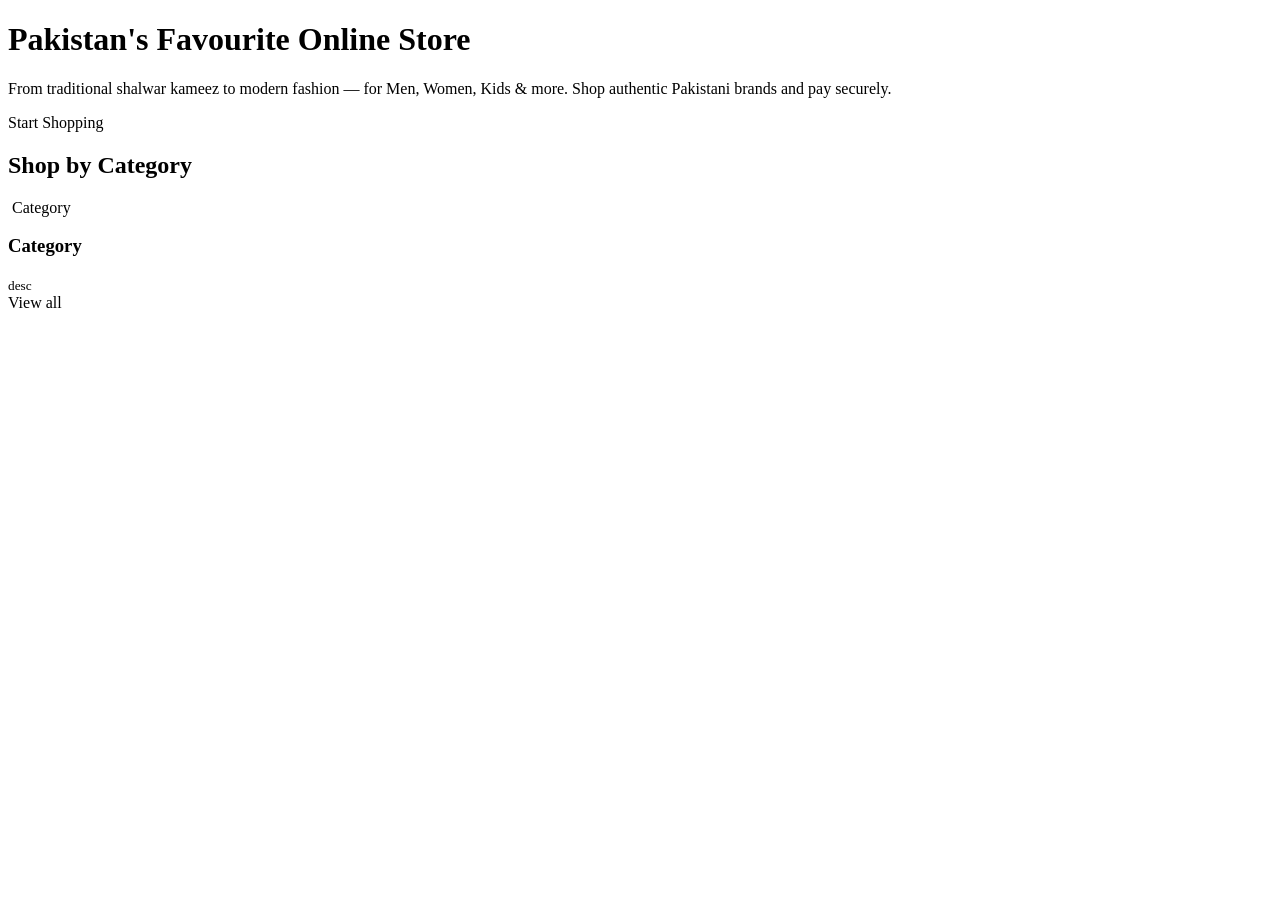
<file: src/main/resources/templates/index.html>
<!DOCTYPE html>
<html xmlns:th="http://www.thymeleaf.org">
<head th:replace="~{fragments/layout :: head('Home')}"></head>
<body>
<nav th:replace="~{fragments/layout :: navbar}"></nav>

<!-- HERO -->
<header class="pakbzer-hero text-light">
    <div class="container py-5">
        <div class="row align-items-center">
            <div class="col-lg-7">
                <h1 class="display-4 fw-bold">Pakistan's Favourite <span class="brand-accent">Online Store</span></h1>
                <p class="lead">From traditional shalwar kameez to modern fashion — for Men, Women, Kids & more.
                    Shop authentic Pakistani brands and pay securely.</p>
                <a th:href="@{/category/women}" class="btn btn-warning btn-lg text-dark fw-semibold">
                    <i class="bi bi-bag"></i> Start Shopping
                </a>
            </div>
        </div>
    </div>
</header>

<div class="container mt-4">
    <div th:if="${message}" class="alert alert-success" th:text="${message}"></div>
    <div th:if="${error}" class="alert alert-danger" th:text="${error}"></div>
</div>

<!-- CATEGORY TILES -->
<section class="container my-5">
    <h2 class="section-title text-center mb-4">Shop by Category</h2>
    <div class="row g-3">
        <div class="col-6 col-md-4 col-lg" th:each="cat : ${navCategories}">
            <a th:href="@{'/category/' + ${cat.name().toLowerCase()}}" class="category-tile">
                <img th:src="${cat.heroImage}" th:alt="${cat.displayName}"
                     onerror="this.onerror=null;this.src='https://placehold.co/800x400/046A38/ffffff?text=' + this.alt;"/>
                <span class="category-tile-label" th:text="${cat.displayName}">Category</span>
            </a>
        </div>
    </div>
</section>

<!-- PRODUCT SECTIONS PER CATEGORY -->
<section class="container my-5" th:each="entry : ${sections}">
    <div class="d-flex justify-content-between align-items-end mb-3">
        <div>
            <h3 class="section-title mb-0" th:text="${entry.key.displayName}">Category</h3>
            <small class="text-muted" th:text="${entry.key.description}">desc</small>
        </div>
        <a class="btn btn-outline-success btn-sm" th:href="@{'/category/' + ${entry.key.name().toLowerCase()}}">
            View all <i class="bi bi-arrow-right"></i>
        </a>
    </div>
    <div class="row g-3">
        <th:block th:each="product : ${entry.value}">
            <div th:replace="~{fragments/components :: productCard(${product})}"></div>
        </th:block>
    </div>
</section>

<footer th:replace="~{fragments/layout :: footer}"></footer>
<div th:replace="~{fragments/layout :: scripts}"></div>
</body>
</html>
</file>
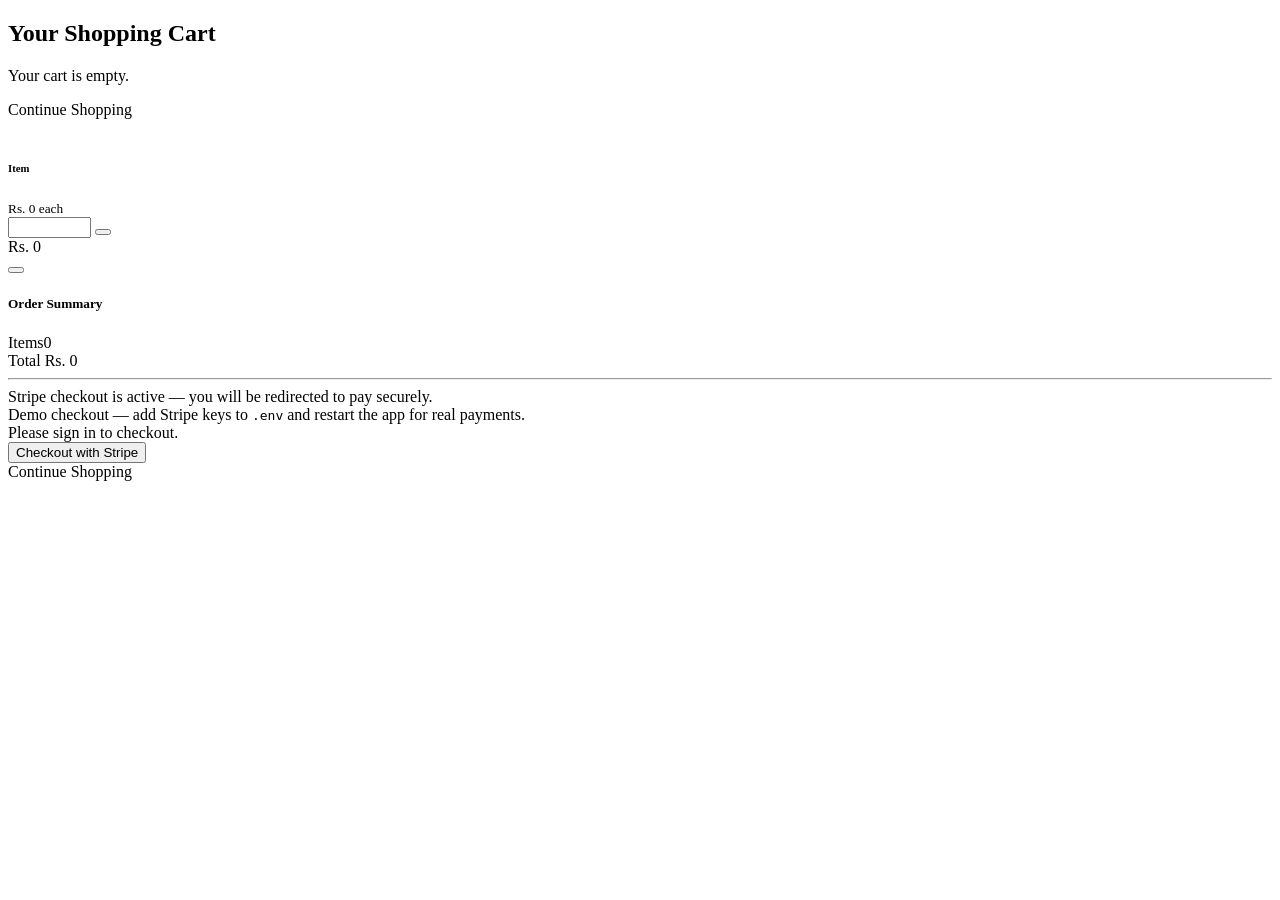
<file: src/main/resources/templates/cart.html>
<!DOCTYPE html>
<html xmlns:th="http://www.thymeleaf.org"
      xmlns:sec="http://www.thymeleaf.org/extras/spring-security">
<head th:replace="~{fragments/layout :: head('Your Cart')}"></head>
<body>
<nav th:replace="~{fragments/layout :: navbar}"></nav>

<div class="container my-4">
    <h2 class="section-title mb-3">Your Shopping Cart</h2>

    <div th:if="${message}" class="alert alert-success" th:text="${message}"></div>
    <div th:if="${error}" class="alert alert-danger" th:text="${error}"></div>

    <div th:if="${cart.empty}" class="text-center py-5">
        <i class="bi bi-cart-x display-1 text-muted"></i>
        <p class="lead mt-3">Your cart is empty.</p>
        <a th:href="@{/}" class="btn btn-success">Continue Shopping</a>
    </div>

    <div th:unless="${cart.empty}" class="row g-4">
        <div class="col-lg-8">
            <div class="card border-0 shadow-sm mb-3" th:each="item : ${cart.items}">
                <div class="card-body d-flex align-items-center gap-3">
                    <img th:src="${item.imageUrl}" class="cart-thumb rounded" th:alt="${item.name}"/>
                    <div class="flex-grow-1">
                        <h6 class="mb-1" th:text="${item.name}">Item</h6>
                        <small class="text-muted">Rs. <span th:text="${#numbers.formatInteger(item.unitPrice,1,'COMMA')}">0</span> each</small>
                    </div>
                    <form th:action="@{/cart/update}" method="post" class="d-flex align-items-center gap-2">
                        <input type="hidden" name="productId" th:value="${item.productId}"/>
                        <input type="number" name="quantity" th:value="${item.quantity}" min="0"
                               class="form-control form-control-sm" style="width:75px"/>
                        <button class="btn btn-sm btn-outline-secondary" type="submit"><i class="bi bi-arrow-repeat"></i></button>
                    </form>
                    <div class="fw-bold text-success text-end" style="width:110px">
                        Rs. <span th:text="${#numbers.formatInteger(item.lineTotal,1,'COMMA')}">0</span>
                    </div>
                    <form th:action="@{/cart/remove}" method="post">
                        <input type="hidden" name="productId" th:value="${item.productId}"/>
                        <button class="btn btn-sm btn-outline-danger" type="submit"><i class="bi bi-trash"></i></button>
                    </form>
                </div>
            </div>
        </div>

        <div class="col-lg-4">
            <div class="card border-0 shadow-sm">
                <div class="card-body">
                    <h5 class="card-title">Order Summary</h5>
                    <div class="d-flex justify-content-between">
                        <span>Items</span><span th:text="${cart.totalItems}">0</span>
                    </div>
                    <div class="d-flex justify-content-between fs-5 fw-bold text-success mt-2">
                        <span>Total</span>
                        <span>Rs. <span th:text="${#numbers.formatInteger(cart.totalPrice,1,'COMMA')}">0</span></span>
                    </div>
                    <hr/>

                    <div th:if="${stripeEnabled}" class="alert alert-success small py-2">
                        Stripe checkout is active — you will be redirected to pay securely.
                    </div>
                    <div th:unless="${stripeEnabled}" class="alert alert-warning small py-2">
                        Demo checkout — add Stripe keys to <code>.env</code> and restart the app for real payments.
                    </div>

                    <div sec:authorize="!isAuthenticated()" class="alert alert-warning small">
                        Please <a th:href="@{/login}">sign in</a> to checkout.
                    </div>

                    <form sec:authorize="isAuthenticated()" th:action="@{/checkout}" method="post">
                        <button type="submit" class="btn btn-success w-100 btn-lg">
                            <i class="bi bi-credit-card"></i> Checkout with Stripe
                        </button>
                    </form>
                    <a th:href="@{/}" class="btn btn-outline-secondary w-100 mt-2">Continue Shopping</a>
                </div>
            </div>
        </div>
    </div>
</div>

<footer th:replace="~{fragments/layout :: footer}"></footer>
<div th:replace="~{fragments/layout :: scripts}"></div>
</body>
</html>
</file>
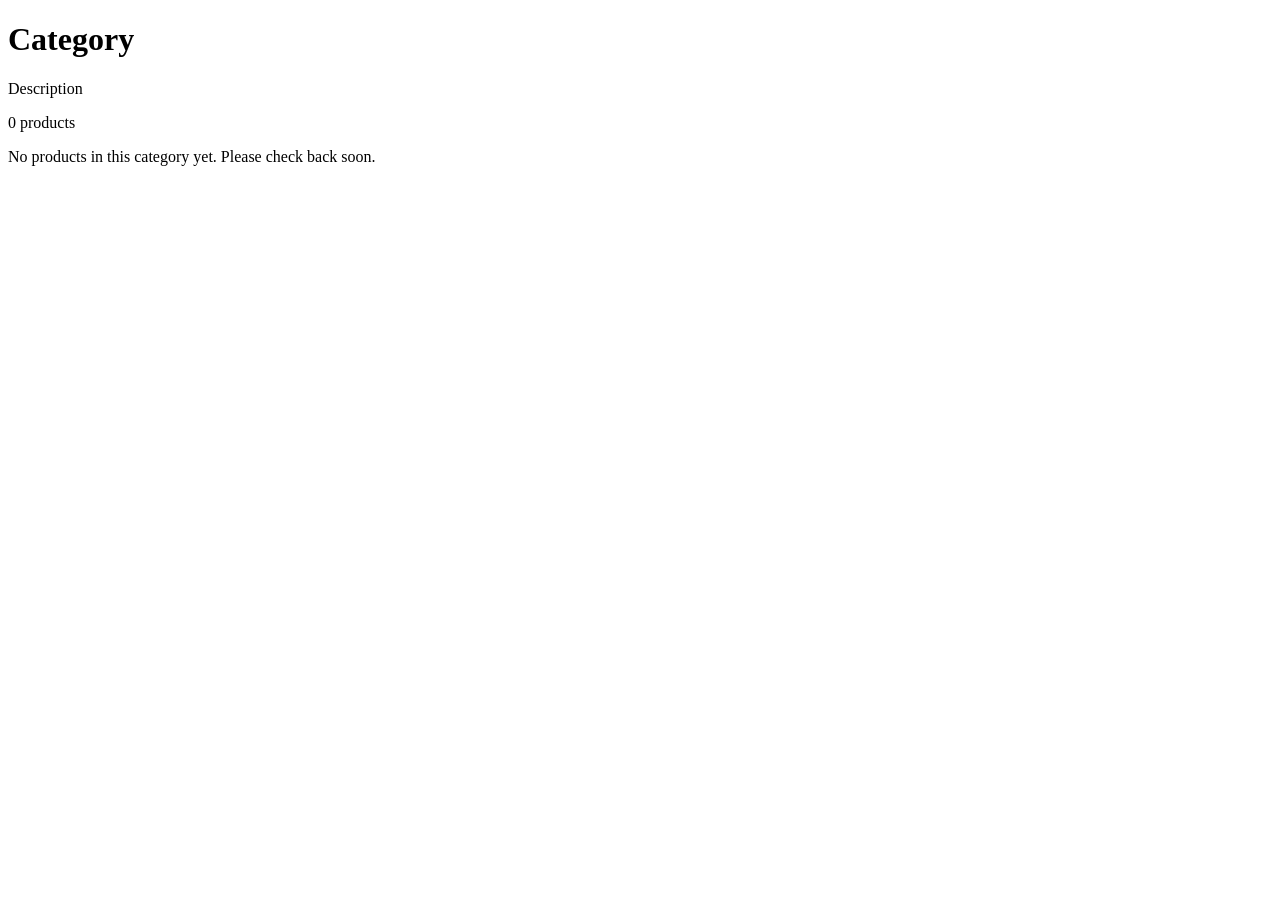
<file: src/main/resources/templates/category.html>
<!DOCTYPE html>
<html xmlns:th="http://www.thymeleaf.org">
<head th:replace="~{fragments/layout :: head(${category.displayName})}"></head>
<body>
<nav th:replace="~{fragments/layout :: navbar}"></nav>

<header class="category-banner text-light" th:style="'background-image:url(' + ${category.heroImage} + ')'">
    <div class="container py-5">
        <h1 class="fw-bold" th:text="${category.displayName}">Category</h1>
        <p class="lead mb-0" th:text="${category.description}">Description</p>
    </div>
</header>

<div class="container my-4">
    <div th:if="${message}" class="alert alert-success" th:text="${message}"></div>

    <p class="text-muted" th:text="${#lists.size(products)} + ' products found'">0 products</p>

    <div th:if="${#lists.isEmpty(products)}" class="alert alert-info">
        No products in this category yet. Please check back soon.
    </div>

    <div class="row g-3">
        <th:block th:each="product : ${products}">
            <div th:replace="~{fragments/components :: productCard(${product})}"></div>
        </th:block>
    </div>
</div>

<footer th:replace="~{fragments/layout :: footer}"></footer>
<div th:replace="~{fragments/layout :: scripts}"></div>
</body>
</html>
</file>
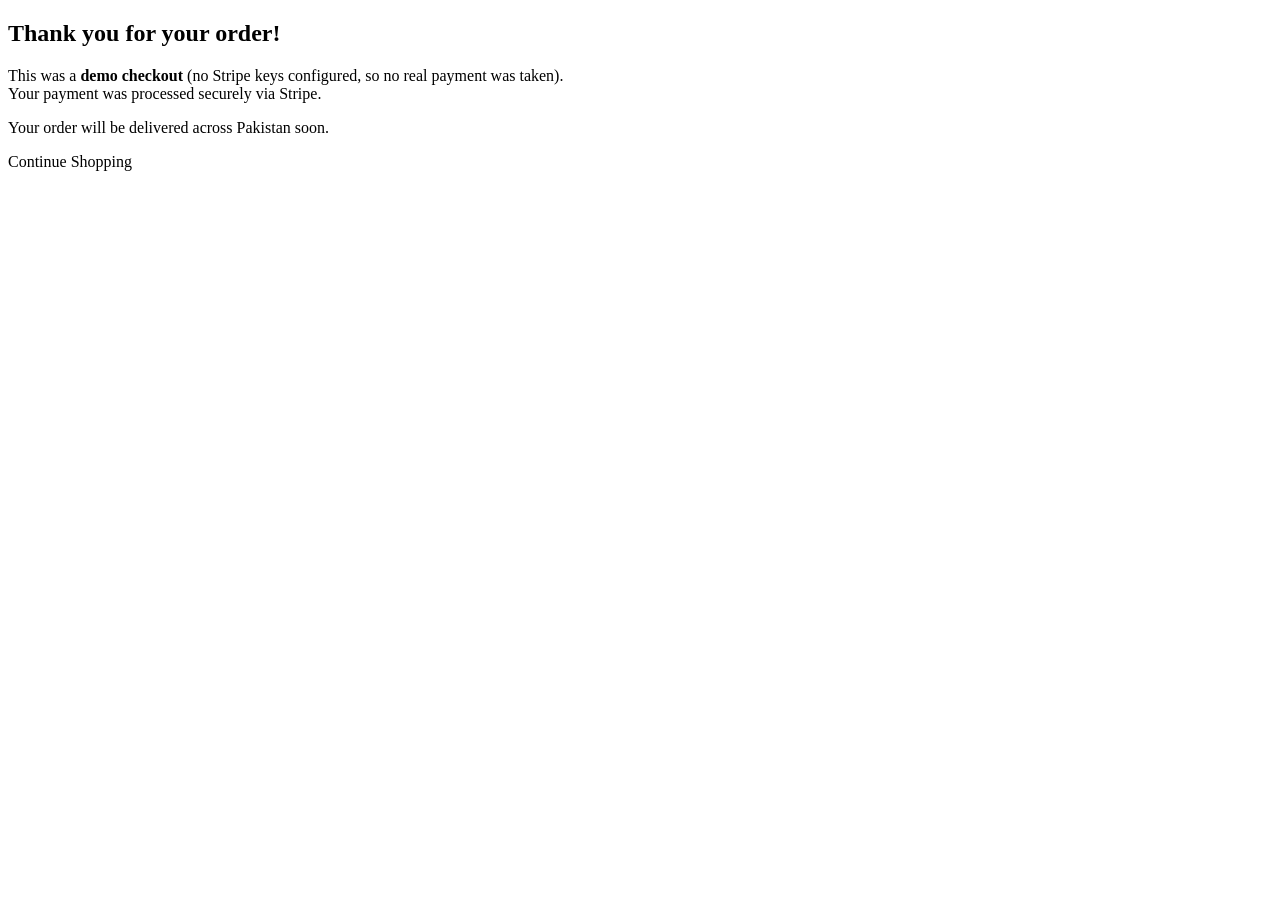
<file: src/main/resources/templates/checkout-success.html>
<!DOCTYPE html>
<html xmlns:th="http://www.thymeleaf.org">
<head th:replace="~{fragments/layout :: head('Order Confirmed')}"></head>
<body>
<nav th:replace="~{fragments/layout :: navbar}"></nav>

<div class="container my-5 text-center">
    <i class="bi bi-check-circle-fill text-success" style="font-size:5rem"></i>
    <h2 class="mt-3">Thank you for your order!</h2>

    <div th:if="${demo}" class="alert alert-info d-inline-block mt-2">
        This was a <strong>demo checkout</strong> (no Stripe keys configured, so no real payment was taken).
    </div>
    <div th:unless="${demo}" class="alert alert-success d-inline-block mt-2">
        Your payment was processed securely via Stripe.
    </div>

    <p class="lead">Your order will be delivered across Pakistan soon.</p>
    <a th:href="@{/}" class="btn btn-success btn-lg mt-2">Continue Shopping</a>
</div>

<footer th:replace="~{fragments/layout :: footer}"></footer>
<div th:replace="~{fragments/layout :: scripts}"></div>
</body>
</html>
</file>
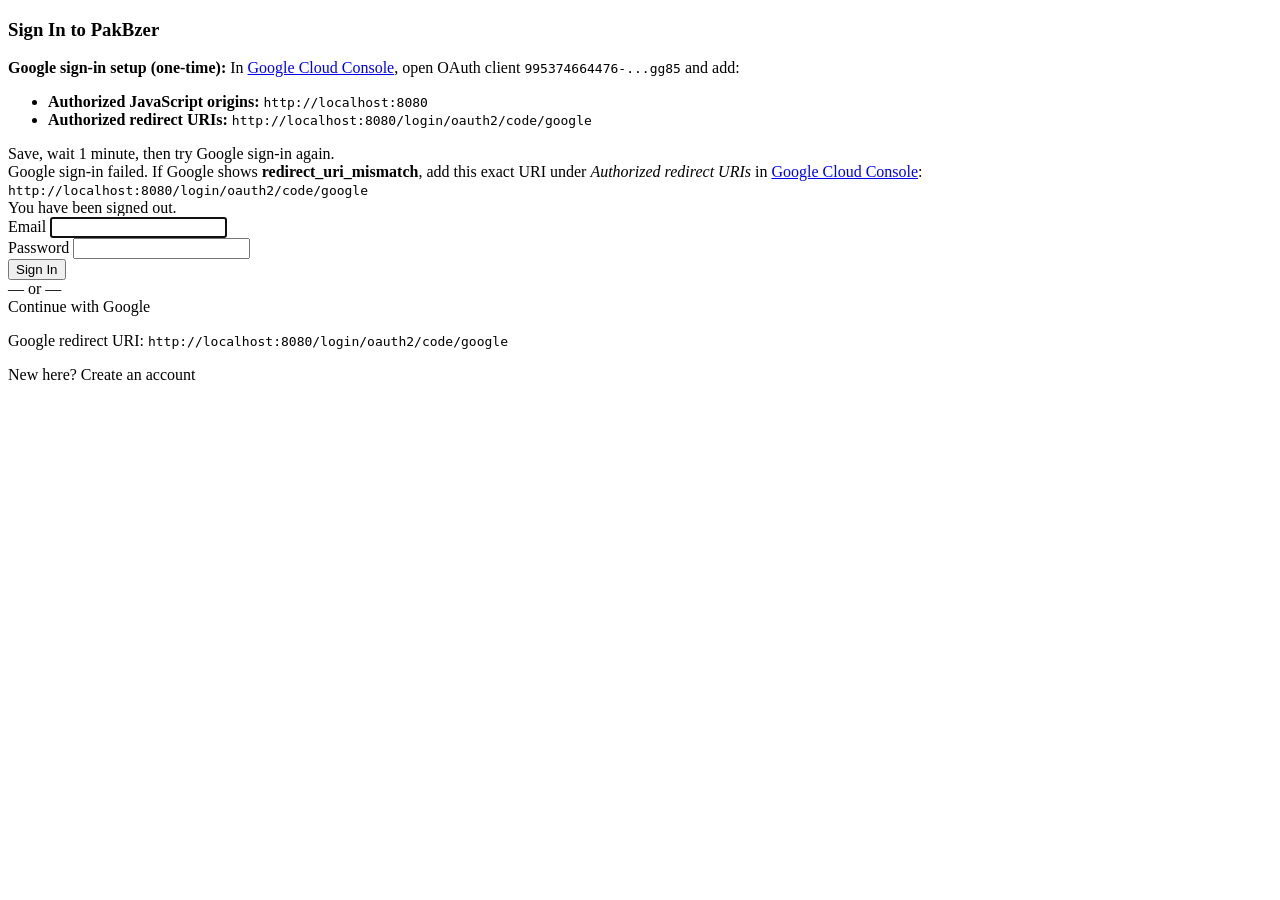
<file: src/main/resources/templates/login.html>
<!DOCTYPE html>
<html xmlns:th="http://www.thymeleaf.org">
<head th:replace="~{fragments/layout :: head('Sign In')}"></head>
<body>
<nav th:replace="~{fragments/layout :: navbar}"></nav>

<div class="container my-5">
    <div class="row justify-content-center">
        <div class="col-md-5">
            <div class="card border-0 shadow-sm">
                <div class="card-body p-4">
                    <h3 class="text-center mb-3">Sign In to <span class="text-success fw-bold">PakBzer</span></h3>

                    <div class="alert alert-warning small mb-3">
                        <strong>Google sign-in setup (one-time):</strong> In
                        <a href="https://console.cloud.google.com/apis/credentials" target="_blank" rel="noopener">Google Cloud Console</a>,
                        open OAuth client <code>995374664476-...gg85</code> and add:
                        <ul class="mb-1 mt-1">
                            <li><strong>Authorized JavaScript origins:</strong> <code>http://localhost:8080</code></li>
                            <li><strong>Authorized redirect URIs:</strong> <code th:text="${googleRedirectUri}">http://localhost:8080/login/oauth2/code/google</code></li>
                        </ul>
                        Save, wait 1 minute, then try Google sign-in again.
                    </div>
                    <div th:if="${param.oauth_error}" class="alert alert-danger">
                        Google sign-in failed. If Google shows <strong>redirect_uri_mismatch</strong>, add this
                        exact URI under <em>Authorized redirect URIs</em> in
                        <a href="https://console.cloud.google.com/apis/credentials" target="_blank" rel="noopener">Google Cloud Console</a>:
                        <code class="d-block mt-2" th:text="${googleRedirectUri}">http://localhost:8080/login/oauth2/code/google</code>
                    </div>
                    <div th:if="${param.logout}" class="alert alert-info">You have been signed out.</div>
                    <div th:if="${message}" class="alert alert-success" th:text="${message}"></div>

                    <form th:action="@{/login}" method="post">
                        <div class="mb-3">
                            <label class="form-label">Email</label>
                            <input type="email" name="username" class="form-control" required autofocus/>
                        </div>
                        <div class="mb-3">
                            <label class="form-label">Password</label>
                            <input type="password" name="password" class="form-control" required/>
                        </div>
                        <button type="submit" class="btn btn-success w-100">Sign In</button>
                    </form>

                    <div class="text-center my-3 text-muted">— or —</div>
                    <a th:href="@{/oauth2/authorization/google}" class="btn btn-outline-dark w-100">
                        <i class="bi bi-google"></i> Continue with Google
                    </a>
                    <p class="small text-muted text-center mt-2 mb-0">
                        Google redirect URI:
                        <code th:text="${googleRedirectUri}">http://localhost:8080/login/oauth2/code/google</code>
                    </p>

                    <p class="text-center mt-3 mb-0">
                        New here? <a th:href="@{/register}">Create an account</a>
                    </p>
                </div>
            </div>
        </div>
    </div>
</div>

<footer th:replace="~{fragments/layout :: footer}"></footer>
<div th:replace="~{fragments/layout :: scripts}"></div>
</body>
</html>
</file>
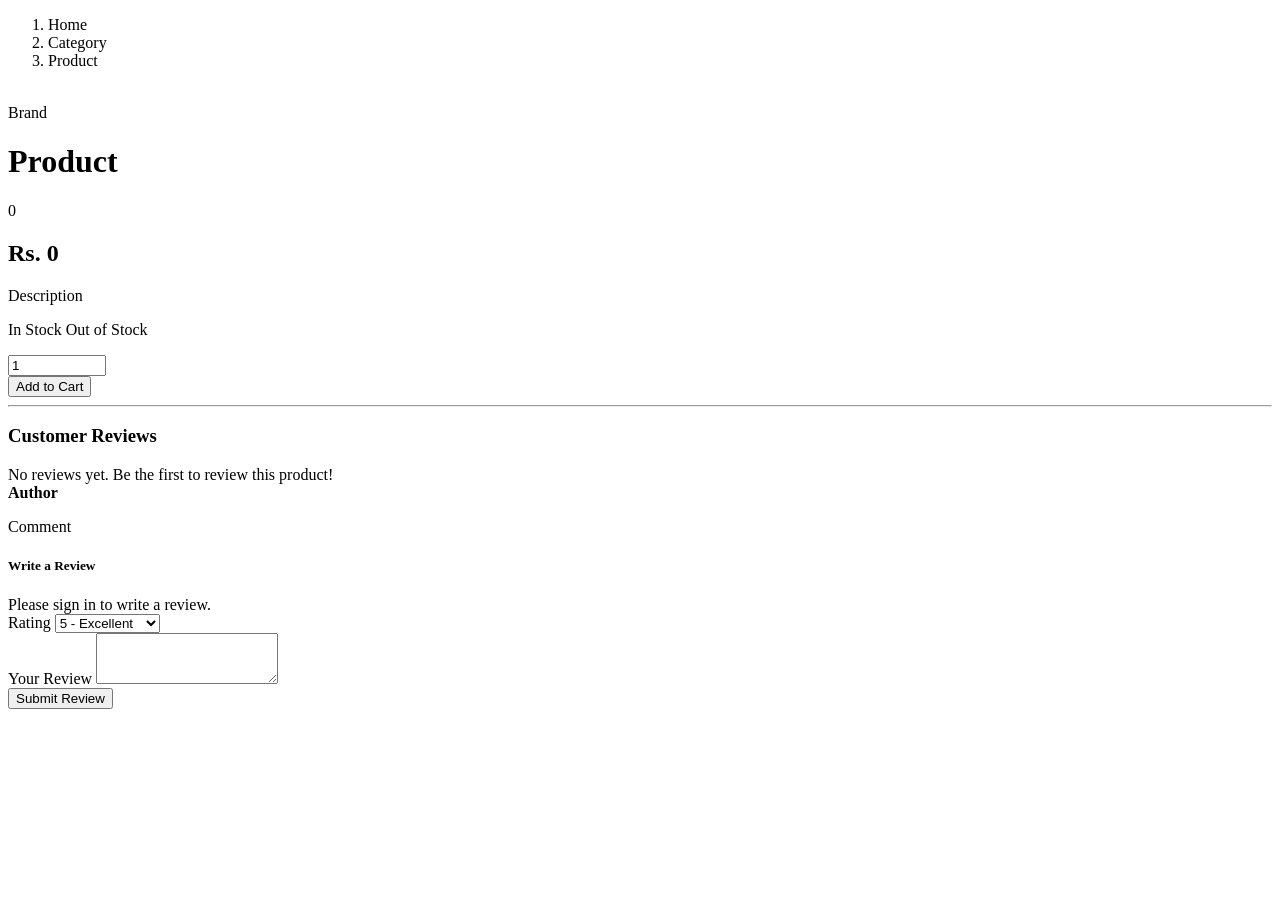
<file: src/main/resources/templates/product.html>
<!DOCTYPE html>
<html xmlns:th="http://www.thymeleaf.org"
      xmlns:sec="http://www.thymeleaf.org/extras/spring-security">
<head th:replace="~{fragments/layout :: head(${product.name})}"></head>
<body>
<nav th:replace="~{fragments/layout :: navbar}"></nav>

<div class="container my-4">
    <div th:if="${message}" class="alert alert-success" th:text="${message}"></div>

    <nav aria-label="breadcrumb">
        <ol class="breadcrumb">
            <li class="breadcrumb-item"><a th:href="@{/}">Home</a></li>
            <li class="breadcrumb-item">
                <a th:href="@{'/category/' + ${product.category.name().toLowerCase()}}"
                   th:text="${product.category.displayName}">Category</a>
            </li>
            <li class="breadcrumb-item active" th:text="${product.name}">Product</li>
        </ol>
    </nav>

    <div class="row g-4">
        <div class="col-md-6">
            <img th:src="${product.imageUrl}" class="img-fluid rounded shadow-sm w-100" th:alt="${product.name}"
                 onerror="this.onerror=null;this.src='https://placehold.co/600x700/01411C/ffffff?text=PakBzer';"/>
        </div>
        <div class="col-md-6">
            <span class="badge bg-success-subtle text-success mb-2" th:text="${product.brand}">Brand</span>
            <h1 class="h3" th:text="${product.name}">Product</h1>

            <div class="text-warning mb-2" th:with="avg=${product.averageRating}">
                <i class="bi" th:each="i : ${#numbers.sequence(1,5)}"
                   th:classappend="${i <= avg} ? 'bi-star-fill' : 'bi-star'"></i>
                <span class="text-muted small"
                      th:text="${#numbers.formatDecimal(avg,1,1)} + ' / 5 (' + ${product.reviewCount} + ' reviews)'">0</span>
            </div>

            <h2 class="text-success">Rs. <span th:text="${#numbers.formatInteger(product.price, 1, 'COMMA')}">0</span></h2>
            <p class="text-muted" th:text="${product.description}">Description</p>

            <p>
                <span th:if="${product.inStock}" class="badge bg-success">In Stock</span>
                <span th:unless="${product.inStock}" class="badge bg-danger">Out of Stock</span>
            </p>

            <form th:action="@{/cart/add}" method="post" class="row g-2 align-items-center mt-2" th:if="${product.inStock}">
                <input type="hidden" name="productId" th:value="${product.id}"/>
                <div class="col-auto">
                    <input type="number" name="quantity" value="1" min="1" class="form-control" style="width:90px"/>
                </div>
                <div class="col-auto">
                    <button type="submit" class="btn btn-success btn-lg">
                        <i class="bi bi-cart-plus"></i> Add to Cart
                    </button>
                </div>
            </form>
        </div>
    </div>

    <!-- REVIEWS -->
    <hr class="my-5"/>
    <h3 class="section-title">Customer Reviews</h3>

    <div class="row">
        <div class="col-lg-7">
            <div th:if="${#lists.isEmpty(reviews)}" class="alert alert-light border">
                No reviews yet. Be the first to review this product!
            </div>
            <div class="card mb-3 border-0 shadow-sm" th:each="review : ${reviews}">
                <div class="card-body">
                    <div class="d-flex justify-content-between">
                        <strong th:text="${review.authorName}">Author</strong>
                        <span class="text-warning">
                            <i class="bi" th:each="i : ${#numbers.sequence(1,5)}"
                               th:classappend="${i <= review.rating} ? 'bi-star-fill' : 'bi-star'"></i>
                        </span>
                    </div>
                    <p class="mb-0 mt-2" th:text="${review.comment}">Comment</p>
                </div>
            </div>
        </div>

        <div class="col-lg-5">
            <div class="card border-0 shadow-sm">
                <div class="card-body">
                    <h5 class="card-title">Write a Review</h5>

                    <div sec:authorize="!isAuthenticated()" class="alert alert-warning small">
                        Please <a th:href="@{/login}">sign in</a> to write a review.
                    </div>

                    <form sec:authorize="isAuthenticated()" th:action="@{/review/add}" method="post">
                        <input type="hidden" name="productId" th:value="${product.id}"/>
                        <div class="mb-2">
                            <label class="form-label">Rating</label>
                            <select name="rating" class="form-select">
                                <option value="5">5 - Excellent</option>
                                <option value="4">4 - Very Good</option>
                                <option value="3">3 - Good</option>
                                <option value="2">2 - Fair</option>
                                <option value="1">1 - Poor</option>
                            </select>
                        </div>
                        <div class="mb-2">
                            <label class="form-label">Your Review</label>
                            <textarea name="comment" class="form-control" rows="3" required></textarea>
                        </div>
                        <button type="submit" class="btn btn-success w-100">Submit Review</button>
                    </form>
                </div>
            </div>
        </div>
    </div>
</div>

<footer th:replace="~{fragments/layout :: footer}"></footer>
<div th:replace="~{fragments/layout :: scripts}"></div>
</body>
</html>
</file>
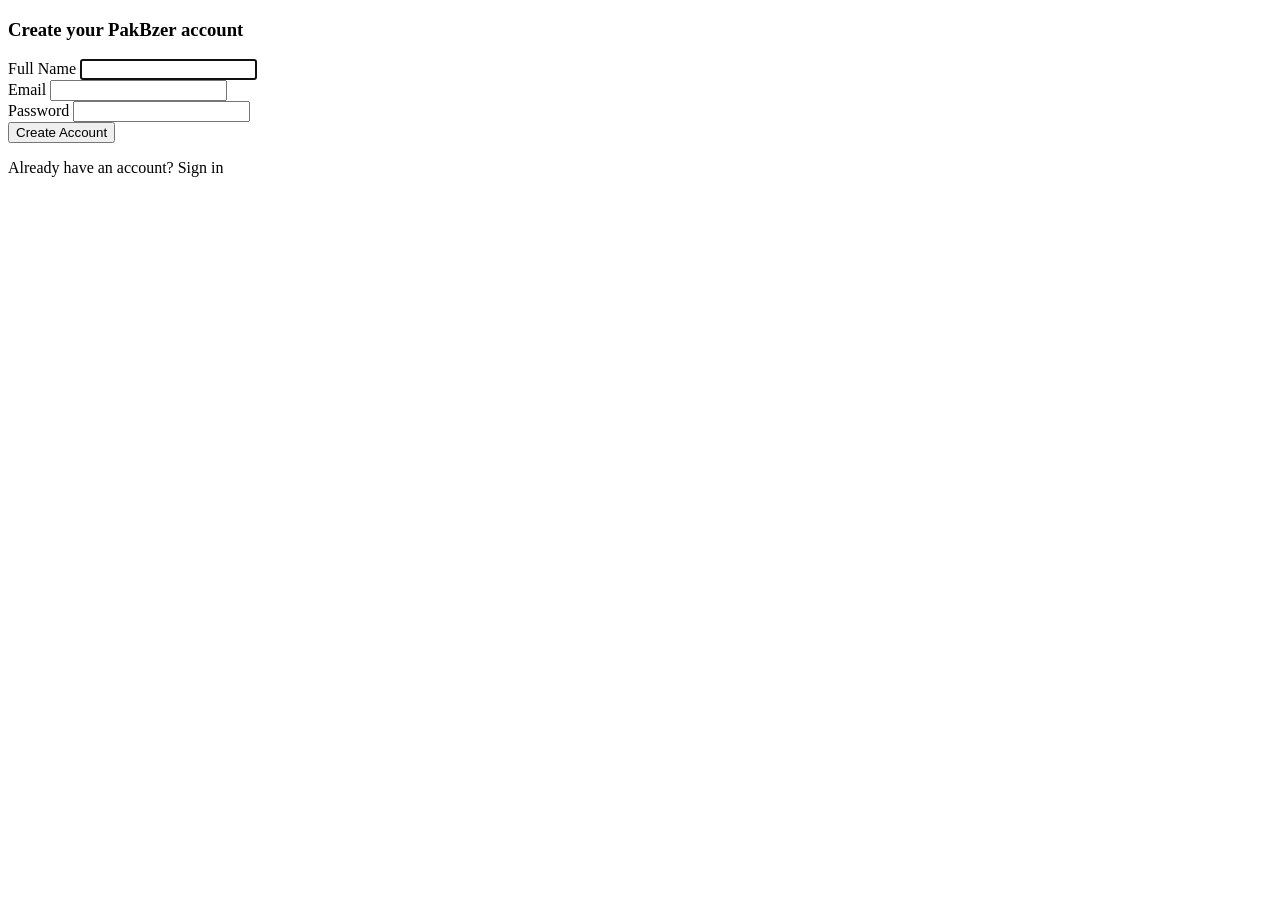
<file: src/main/resources/templates/register.html>
<!DOCTYPE html>
<html xmlns:th="http://www.thymeleaf.org">
<head th:replace="~{fragments/layout :: head('Create Account')}"></head>
<body>
<nav th:replace="~{fragments/layout :: navbar}"></nav>

<div class="container my-5">
    <div class="row justify-content-center">
        <div class="col-md-5">
            <div class="card border-0 shadow-sm">
                <div class="card-body p-4">
                    <h3 class="text-center mb-3">Create your <span class="text-success fw-bold">PakBzer</span> account</h3>

                    <div th:if="${error}" class="alert alert-danger" th:text="${error}"></div>

                    <form th:action="@{/register}" method="post">
                        <div class="mb-3">
                            <label class="form-label">Full Name</label>
                            <input type="text" name="fullName" class="form-control" th:value="${fullName}" required autofocus/>
                        </div>
                        <div class="mb-3">
                            <label class="form-label">Email</label>
                            <input type="email" name="email" class="form-control" th:value="${email}" required/>
                        </div>
                        <div class="mb-3">
                            <label class="form-label">Password</label>
                            <input type="password" name="password" class="form-control" minlength="6" required/>
                        </div>
                        <button type="submit" class="btn btn-success w-100">Create Account</button>
                    </form>

                    <p class="text-center mt-3 mb-0">
                        Already have an account? <a th:href="@{/login}">Sign in</a>
                    </p>
                </div>
            </div>
        </div>
    </div>
</div>

<footer th:replace="~{fragments/layout :: footer}"></footer>
<div th:replace="~{fragments/layout :: scripts}"></div>
</body>
</html>
</file>
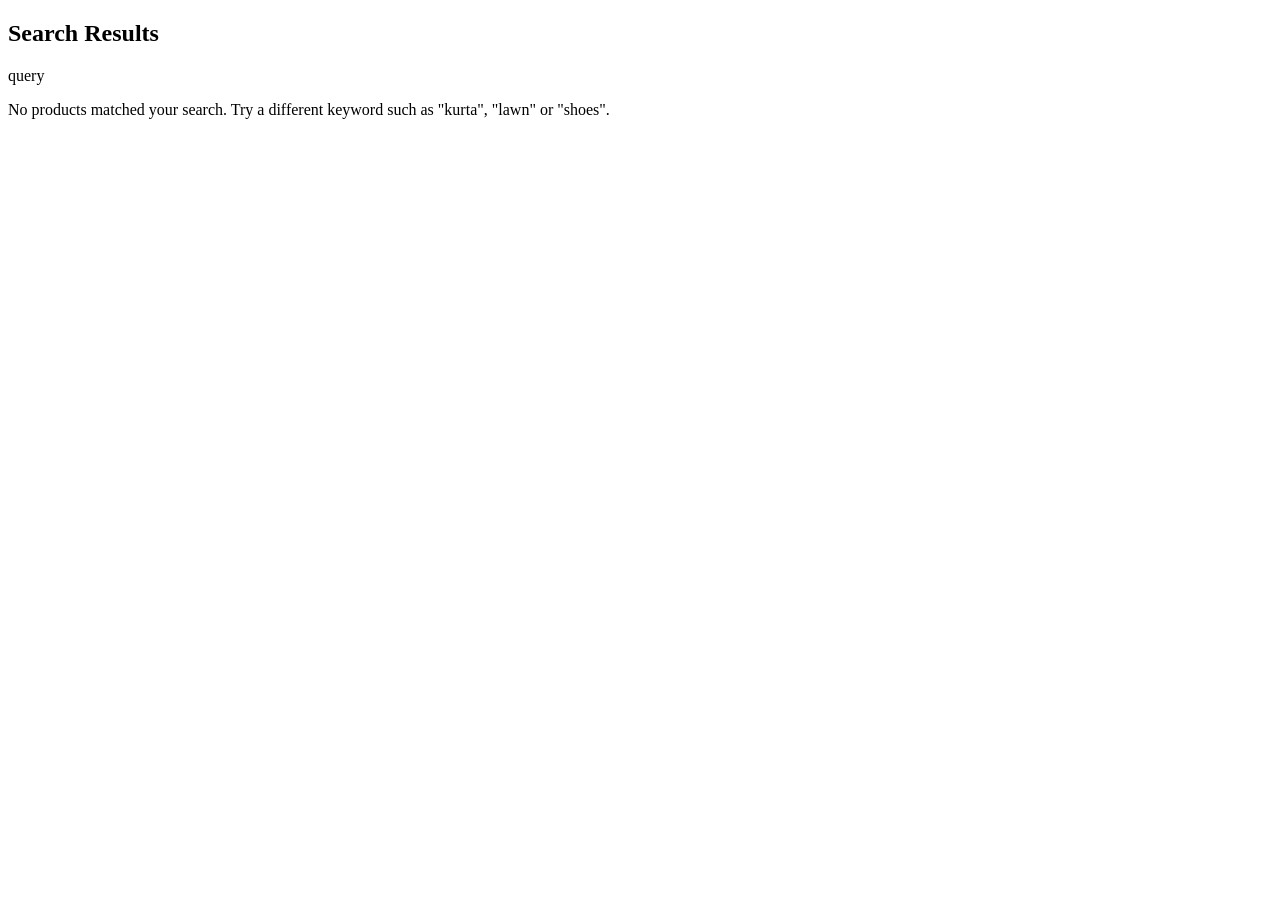
<file: src/main/resources/templates/search.html>
<!DOCTYPE html>
<html xmlns:th="http://www.thymeleaf.org">
<head th:replace="~{fragments/layout :: head('Search')}"></head>
<body>
<nav th:replace="~{fragments/layout :: navbar}"></nav>

<div class="container my-4">
    <h2 class="section-title mb-1">Search Results</h2>
    <p class="text-muted" th:if="${query}" th:text="'Showing results for: ' + ${query}">query</p>

    <div th:if="${#lists.isEmpty(results)}" class="alert alert-info">
        No products matched your search. Try a different keyword such as "kurta", "lawn" or "shoes".
    </div>

    <div class="row g-3">
        <th:block th:each="product : ${results}">
            <div th:replace="~{fragments/components :: productCard(${product})}"></div>
        </th:block>
    </div>
</div>

<footer th:replace="~{fragments/layout :: footer}"></footer>
<div th:replace="~{fragments/layout :: scripts}"></div>
</body>
</html>
</file>
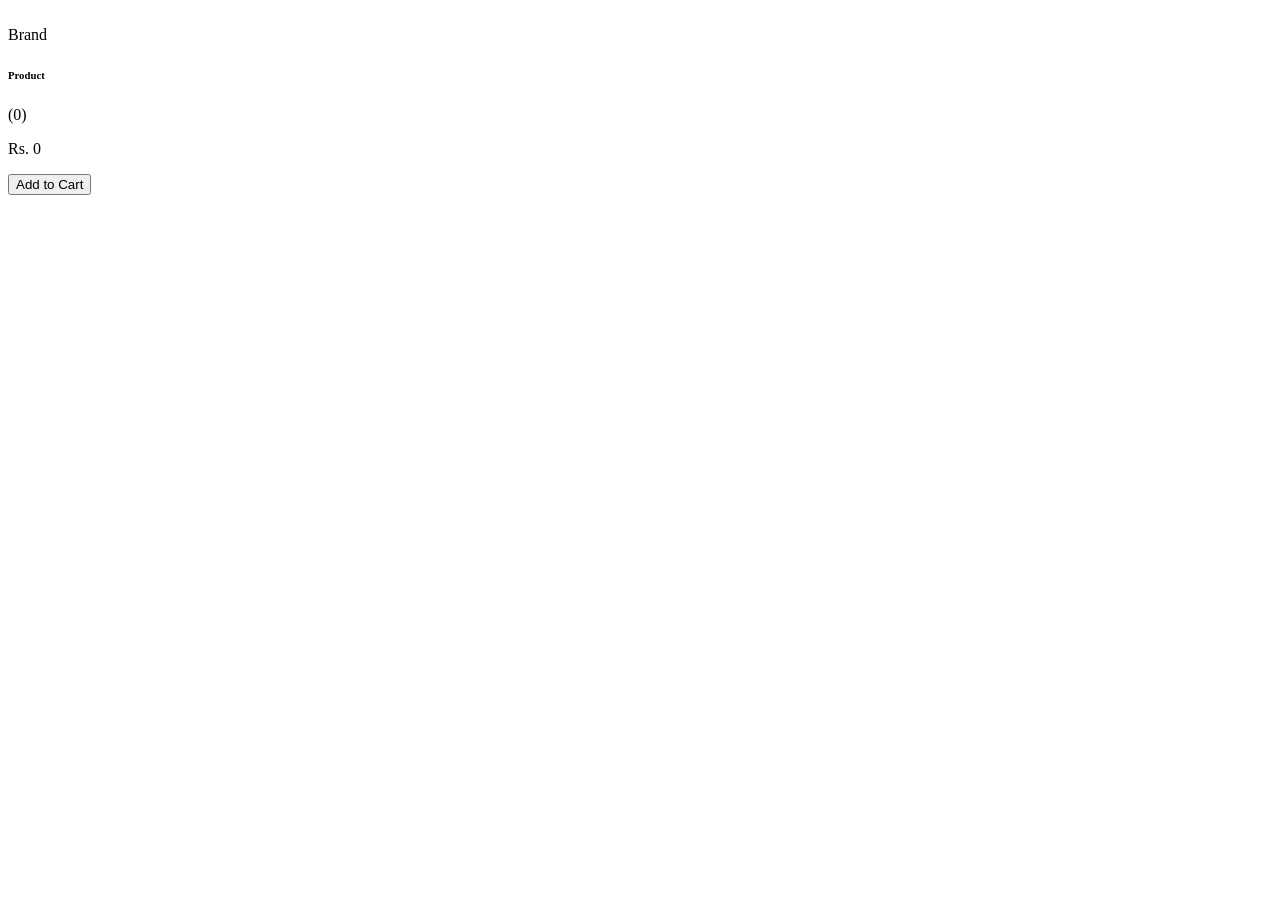
<file: src/main/resources/templates/fragments/components.html>
<!DOCTYPE html>
<html xmlns:th="http://www.thymeleaf.org">
<body>

<!-- Reusable product card -->
<div th:fragment="productCard(product)" class="col-6 col-md-4 col-lg-3">
    <div class="card h-100 product-card shadow-sm border-0">
        <a th:href="@{'/product/' + ${product.id}}" class="text-decoration-none">
            <img th:src="${product.imageUrl}" class="card-img-top product-img" th:alt="${product.name}"
                 onerror="this.onerror=null;this.src='https://placehold.co/600x700/01411C/ffffff?text=PakBzer';"/>
        </a>
        <div class="card-body d-flex flex-column">
            <span class="badge bg-light text-muted align-self-start mb-1" th:text="${product.brand}">Brand</span>
            <a th:href="@{'/product/' + ${product.id}}" class="text-dark text-decoration-none">
                <h6 class="card-title mb-1" th:text="${product.name}">Product</h6>
            </a>
            <div class="text-warning small mb-1">
                <span th:with="avg=${product.averageRating}">
                    <i class="bi" th:each="i : ${#numbers.sequence(1,5)}"
                       th:classappend="${i <= avg} ? 'bi-star-fill' : 'bi-star'"></i>
                </span>
                <span class="text-muted" th:text="'(' + ${product.reviewCount} + ')'">(0)</span>
            </div>
            <p class="fw-bold text-success mb-2 mt-auto">
                Rs. <span th:text="${#numbers.formatInteger(product.price, 1, 'COMMA')}">0</span>
            </p>
            <form th:action="@{/cart/add}" method="post">
                <input type="hidden" name="productId" th:value="${product.id}"/>
                <button type="submit" class="btn btn-sm btn-success w-100">
                    <i class="bi bi-cart-plus"></i> Add to Cart
                </button>
            </form>
        </div>
    </div>
</div>

</body>
</html>
</file>
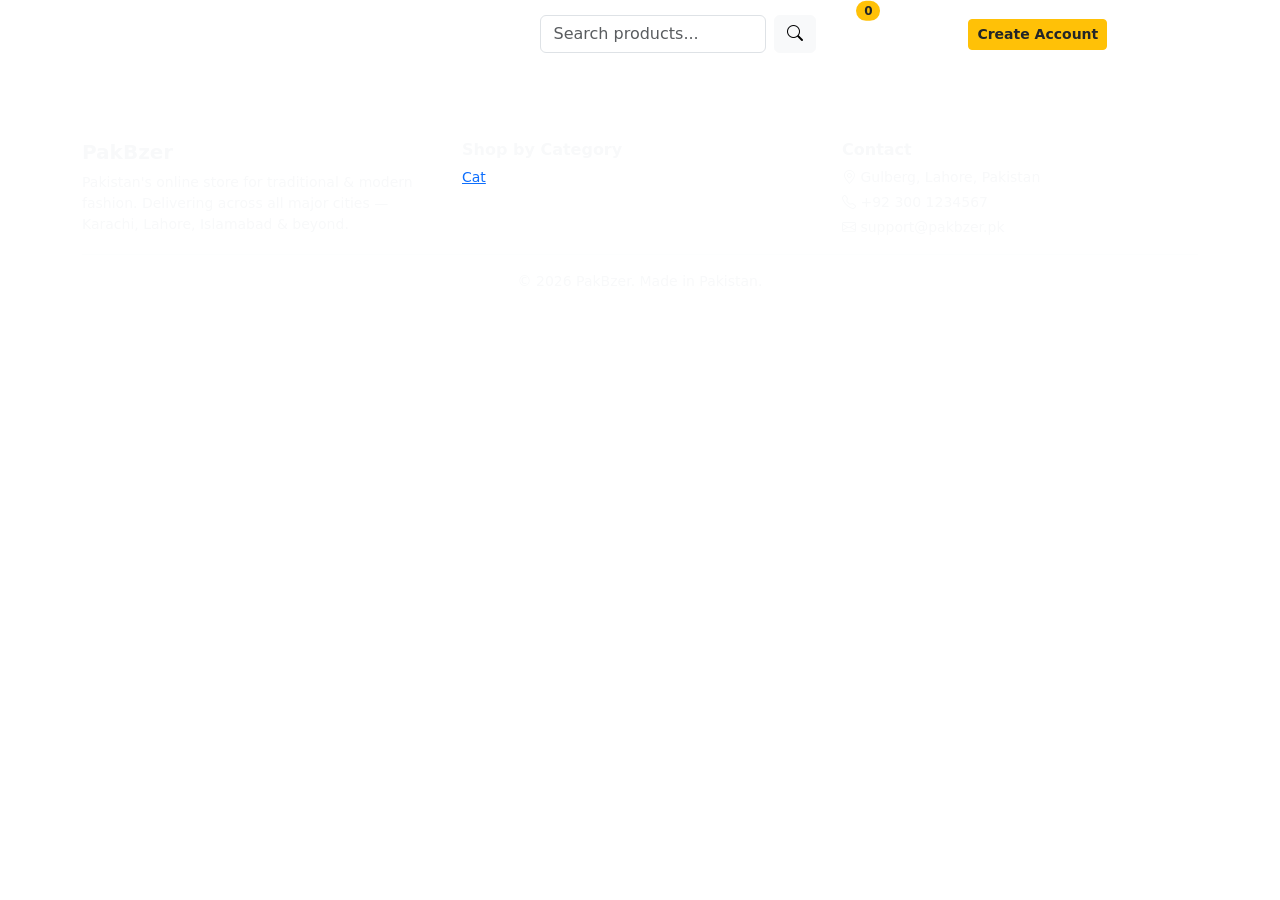
<file: src/main/resources/templates/fragments/layout.html>
<!DOCTYPE html>
<html xmlns:th="http://www.thymeleaf.org"
      xmlns:sec="http://www.thymeleaf.org/extras/spring-security">
<head th:fragment="head(title)">
    <meta charset="UTF-8"/>
    <meta name="viewport" content="width=device-width, initial-scale=1.0"/>
    <title th:text="${title} ? ${title} + ' | PakBzer' : 'PakBzer - Pakistani Online Store'">PakBzer</title>
    <link href="https://cdn.jsdelivr.net/npm/bootstrap@5.3.3/dist/css/bootstrap.min.css" rel="stylesheet"/>
    <link href="https://cdn.jsdelivr.net/npm/bootstrap-icons@1.11.3/font/bootstrap-icons.min.css" rel="stylesheet"/>
    <link rel="stylesheet" th:href="@{/css/styles.css}"/>
</head>
<body>

<!-- ===================== NAVBAR ===================== -->
<nav th:fragment="navbar" class="navbar navbar-expand-lg navbar-dark pakbzer-nav sticky-top">
    <div class="container">
        <a class="navbar-brand fw-bold fs-3" th:href="@{/}">
            <i class="bi bi-bag-heart-fill"></i> Pak<span class="brand-accent">Bzer</span>
        </a>
        <button class="navbar-toggler" type="button" data-bs-toggle="collapse" data-bs-target="#navMenu">
            <span class="navbar-toggler-icon"></span>
        </button>
        <div class="collapse navbar-collapse" id="navMenu">
            <ul class="navbar-nav me-auto mb-2 mb-lg-0">
                <li class="nav-item" th:each="cat : ${navCategories}">
                    <a class="nav-link" th:href="@{'/category/' + ${cat.name().toLowerCase()}}"
                       th:text="${cat.displayName}">Category</a>
                </li>
            </ul>

            <form class="d-flex me-3" th:action="@{/search}" method="get" role="search">
                <input class="form-control me-2" type="search" name="q" placeholder="Search products..."
                       aria-label="Search"/>
                <button class="btn btn-light" type="submit"><i class="bi bi-search"></i></button>
            </form>

            <ul class="navbar-nav align-items-lg-center">
                <li class="nav-item">
                    <a class="nav-link position-relative" th:href="@{/cart}">
                        <i class="bi bi-cart3 fs-5"></i>
                        <span class="badge rounded-pill bg-warning text-dark position-absolute top-0 start-100 translate-middle"
                              th:if="${cartCount > 0}" th:text="${cartCount}">0</span>
                    </a>
                </li>

                <li class="nav-item" sec:authorize="!isAuthenticated()">
                    <a class="nav-link" th:href="@{/login}"><i class="bi bi-box-arrow-in-right"></i> Sign In</a>
                </li>
                <li class="nav-item" sec:authorize="!isAuthenticated()">
                    <a class="btn btn-warning btn-sm ms-lg-2 text-dark fw-semibold" th:href="@{/register}">Create Account</a>
                </li>

                <li class="nav-item dropdown" sec:authorize="isAuthenticated()">
                    <a class="nav-link dropdown-toggle" href="#" data-bs-toggle="dropdown">
                        <i class="bi bi-person-circle"></i>
                        <span sec:authentication="name">User</span>
                    </a>
                    <ul class="dropdown-menu dropdown-menu-end">
                        <li>
                            <form th:action="@{/logout}" method="post" class="px-2">
                                <button class="dropdown-item" type="submit">
                                    <i class="bi bi-box-arrow-right"></i> Sign Out
                                </button>
                            </form>
                        </li>
                    </ul>
                </li>
            </ul>
        </div>
    </div>
</nav>

<!-- ===================== FOOTER ===================== -->
<footer th:fragment="footer" class="pakbzer-footer mt-5 py-4 text-light">
    <div class="container">
        <div class="row gy-3">
            <div class="col-md-4">
                <h5 class="fw-bold">Pak<span class="brand-accent">Bzer</span></h5>
                <p class="small mb-0">Pakistan's online store for traditional & modern fashion. Delivering across all
                    major cities — Karachi, Lahore, Islamabad & beyond.</p>
            </div>
            <div class="col-md-4">
                <h6 class="fw-bold">Shop by Category</h6>
                <ul class="list-unstyled small mb-0">
                    <li th:each="cat : ${navCategories}">
                        <a class="footer-link" th:href="@{'/category/' + ${cat.name().toLowerCase()}}"
                           th:text="${cat.displayName}">Cat</a>
                    </li>
                </ul>
            </div>
            <div class="col-md-4">
                <h6 class="fw-bold">Contact</h6>
                <p class="small mb-1"><i class="bi bi-geo-alt"></i> Gulberg, Lahore, Pakistan</p>
                <p class="small mb-1"><i class="bi bi-telephone"></i> +92 300 1234567</p>
                <p class="small mb-0"><i class="bi bi-envelope"></i> support@pakbzer.pk</p>
            </div>
        </div>
        <hr class="border-light"/>
        <p class="text-center small mb-0">&copy; 2026 PakBzer. Made in Pakistan.</p>
    </div>
</footer>

<div th:fragment="scripts">
    <script src="https://cdn.jsdelivr.net/npm/bootstrap@5.3.3/dist/js/bootstrap.bundle.min.js"></script>
</div>

</body>
</html>
</file>
